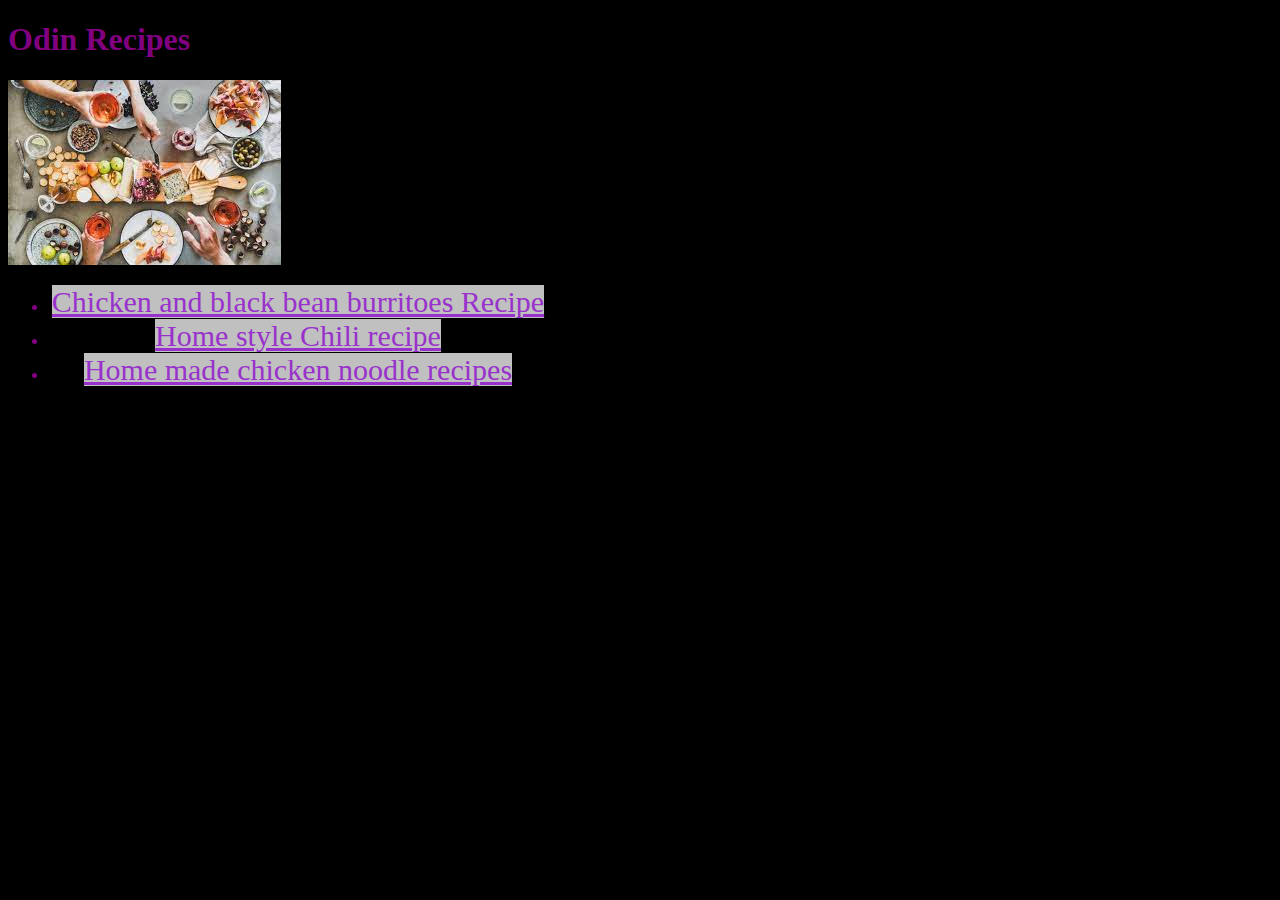
<file: index.html>
<!DOCTYPE html>
<html lang="en">
<head>
    <meta charset="UTF-8">
    <meta http-equiv="X-UA-Compatible" content="IE=edge">
    <meta name="viewport" content="width=device-width, initial-scale=1.0">
    <link rel="stylesheet" href="style.css">
    <title>Odin Recipes</title>
</head>
<body>
    <h1>Odin Recipes</h1>
    <img src="intro-image.jpeg" alt="A spread of food">
    <ul class="recipe-list">
        <li><a class="recipe" href="./recipes/chicken-and-black-bean-burritoes.html">Chicken and black bean burritoes Recipe</a></li>
        <li><a class="recipe" href="./recipes/homestyle-chili.html">Home style Chili recipe</a></li>
        <li><a class="recipe" href="./recipes/homemade-chicken-noodle-soup.html">Home made chicken noodle recipes</a></li>
    </ul>
    
</body>
</html>
</file>
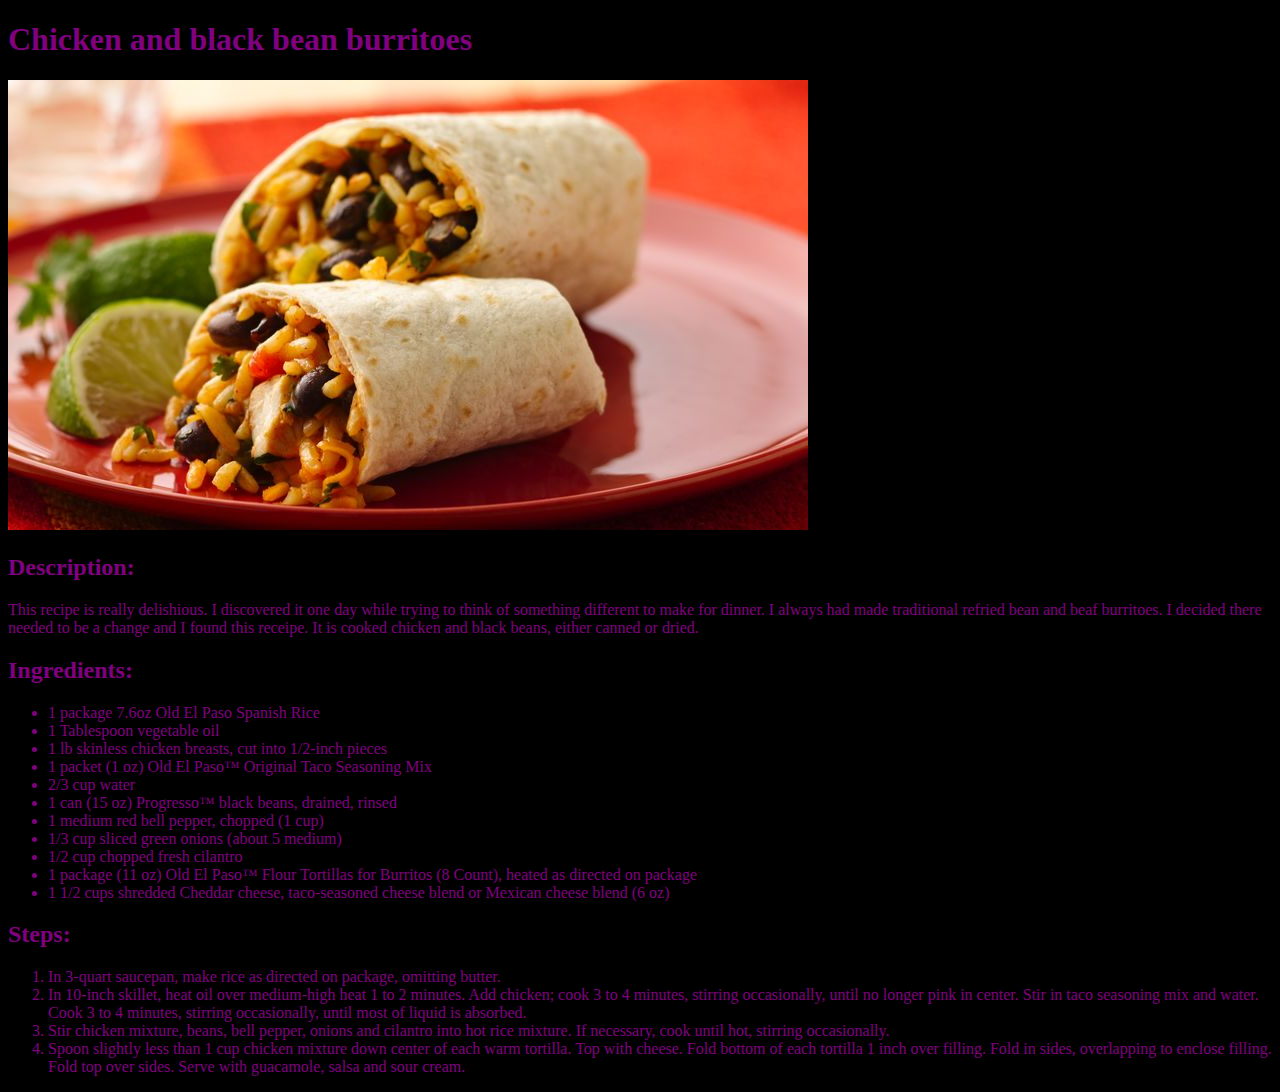
<file: recipes/chicken-and-black-bean-burritoes.html>
<!DOCTYPE html>
<html lang="en">
<head>
    <meta charset="UTF-8">
    <meta http-equiv="X-UA-Compatible" content="IE=edge">
    <meta name="viewport" content="width=device-width, initial-scale=1.0">
    <link rel="stylesheet" href="../style.css">
    <title>Chicken and black bean burrito recipe</title>
</head>
<body>
    <h1>Chicken and black bean burritoes</h1>
    <img src="chickenandblackbeanburrito.jpg" alt="A delish chicken and black bean burrito">
    <h2>Description:</h2>
    <p>This recipe is really delishious. I discovered
         it one day while trying to think of something
          different to make for dinner. I always had made traditional
        refried bean and beaf burritoes. I decided there needed to
         be a change and I found this receipe. It is cooked chicken and black beans, either canned or dried.
    </p>
    <h2>Ingredients:</h2>
    <ul>
        <li>1 package 7.6oz Old El Paso Spanish Rice</li>
        <li>1 Tablespoon vegetable oil</li>
        <li>1 lb skinless chicken breasts, cut into 1/2-inch pieces</li>
        <li>1 packet (1 oz) Old El Paso™ Original Taco Seasoning Mix</li>
        <li>2/3 cup water</li>
        <li>1 can (15 oz) Progresso™ black beans, drained, rinsed</li>
        <li>1 medium red bell pepper, chopped (1 cup)</li>
        <li>1/3 cup sliced green onions (about 5 medium)</li>
        <li>1/2 cup chopped fresh cilantro</li>
        <li>1 package (11 oz) Old El Paso™ Flour Tortillas for Burritos (8 Count), heated as directed on package</li>
        <li>1 1/2 cups shredded Cheddar cheese, taco-seasoned cheese blend or Mexican cheese blend (6 oz)</li>
    </ul>
    <h2>Steps:</h2>
    <ol>
        <li>In 3-quart saucepan, make rice as directed on package, omitting butter.</li>
        <li>In 10-inch skillet, heat oil over medium-high heat 1 to 2 minutes. Add chicken; cook 3 to 4 minutes, stirring occasionally, until no longer pink in center. Stir in taco seasoning mix and water. Cook 3 to 4 minutes, stirring occasionally, until most of liquid is absorbed.</li>
        <li>Stir chicken mixture, beans, bell pepper, onions and cilantro into hot rice mixture. If necessary, cook until hot, stirring occasionally.</li>
        <li>Spoon slightly less than 1 cup chicken mixture down center of each warm tortilla. Top with cheese. Fold bottom of each tortilla 1 inch over filling. Fold in sides, overlapping to enclose filling. Fold top over sides. Serve with guacamole, salsa and sour cream.</li>
    </ol>
           
</body>
</html>
</file>
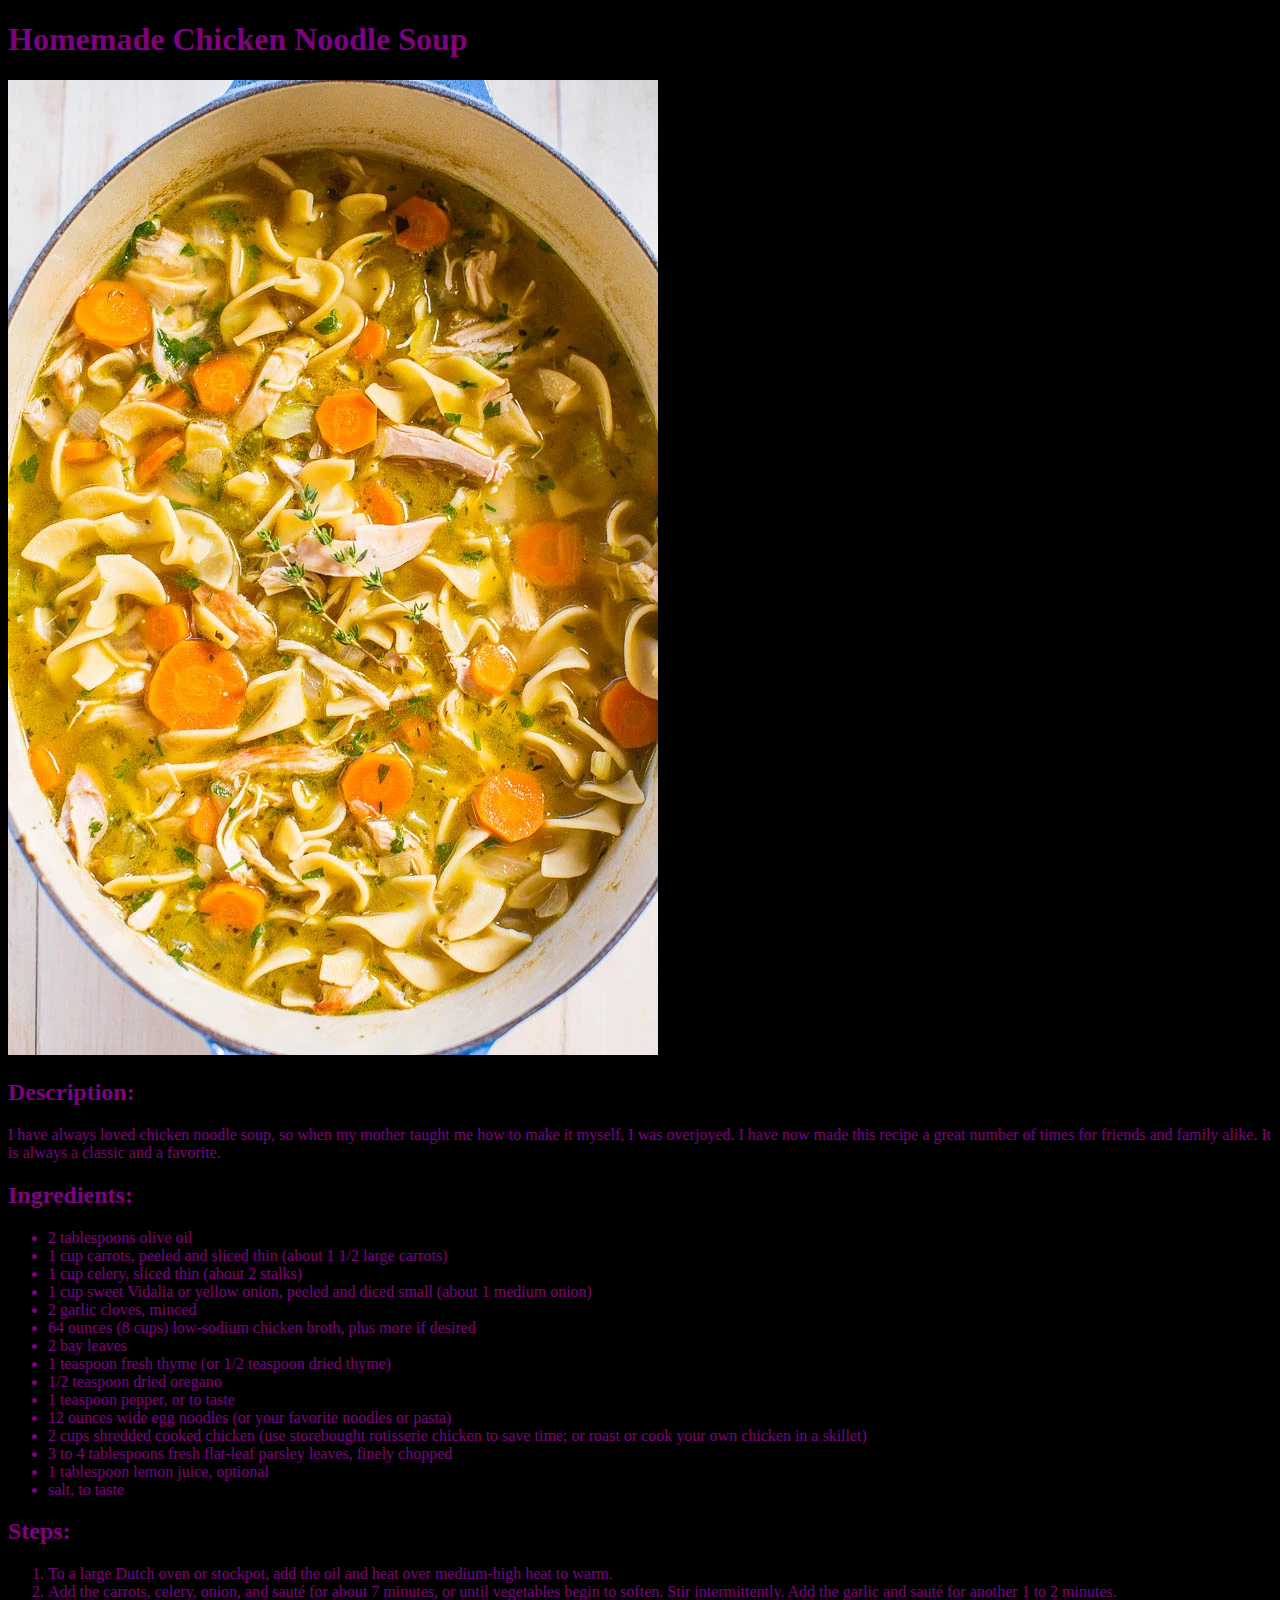
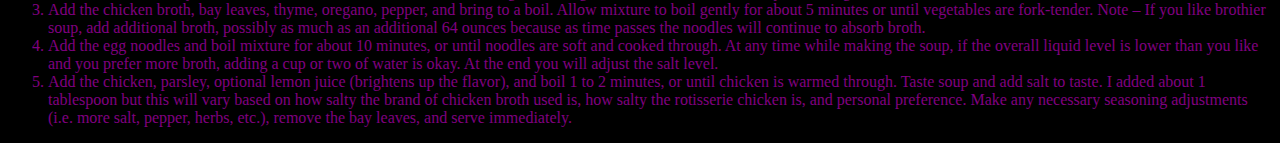
<file: recipes/homemade-chicken-noodle-soup.html>
<!DOCTYPE html>
<html lang="en">
<head>
    <meta charset="UTF-8">
    <meta http-equiv="X-UA-Compatible" content="IE=edge">
    <meta name="viewport" content="width=device-width, initial-scale=1.0">
    <link rel="stylesheet" href="../style.css">
    <title>Homemade chicken noodle soup</title>
</head>
<body>
    <h1>Homemade Chicken Noodle Soup</h1>
    <img src="chickennoodlesoup.jpg" alt="A bowl of chicken noodle soup">
    <h2>Description:</h2>
    <p>I have always loved chicken noodle soup, so when my mother
        taught me how to make it myself, I was overjoyed. I have now made this recipe
        a great number of times for friends and family alike. It is always a classic and a favorite.
    </p>
    <h2>Ingredients:</h2>
    <ul>
        <li>2 tablespoons olive oil</li>
        <li>1 cup carrots, peeled and sliced thin (about 1 1/2 large carrots)</li>
        <li>1 cup celery, sliced thin (about 2 stalks)</li>
        <li>1 cup sweet Vidalia or yellow onion, peeled and diced small (about 1 medium onion)</li>
        <li>2 garlic cloves, minced</li>
        <li>64 ounces (8 cups) low-sodium chicken broth, plus more if desired</li>
        <li>2 bay leaves</li>
        <li>1 teaspoon fresh thyme (or 1/2 teaspoon dried thyme)</li>
        <li>1/2 teaspoon dried oregano</li>
        <li>1 teaspoon pepper, or to taste</li>
        <li>12 ounces wide egg noodles (or your favorite noodles or pasta)</li>
        <li>2 cups shredded cooked chicken (use storebought rotisserie chicken to save time; or roast or cook your own chicken in a skillet)</li>
        <li>3 to 4 tablespoons fresh flat-leaf parsley leaves, finely chopped</li>
        <li>1 tablespoon lemon juice, optional</li>
        <li>salt, to taste</li>
    </ul>
    <h2>Steps:</h2>
    <ol>
        <li>To a large Dutch oven or stockpot, add the oil and heat over medium-high heat to warm.</li>
        <li>Add the carrots, celery, onion, and sauté for about 7 minutes, or until vegetables begin to soften. Stir intermittently.
            Add the garlic and sauté for another 1 to 2 minutes.</li>
        <li>Add the chicken broth, bay leaves, thyme, oregano, pepper, and bring to a boil. Allow mixture to boil gently for about 5 minutes or until vegetables are fork-tender. Note – If you like brothier soup, add additional broth, possibly as much as an additional 64 ounces because as time passes the noodles will continue to absorb broth.</li>
        <li>Add the egg noodles and boil mixture for about 10 minutes, or until noodles are soft and cooked through. At any time while making the soup, if the overall liquid level is lower than you like and you prefer more broth, adding a cup or two of water is okay. At the end you will adjust the salt level.</li>
        <li>Add the chicken, parsley, optional lemon juice (brightens up the flavor), and boil 1 to 2 minutes, or until chicken is warmed through. Taste soup and add salt to taste. I added about 1 tablespoon but this will vary based on how salty the brand of chicken broth used is, how salty the rotisserie chicken is, and personal preference. Make any necessary seasoning adjustments (i.e. more salt, pepper, herbs, etc.), remove the bay leaves, and serve immediately.</li>
    </ol>
</body>
</html>
</file>
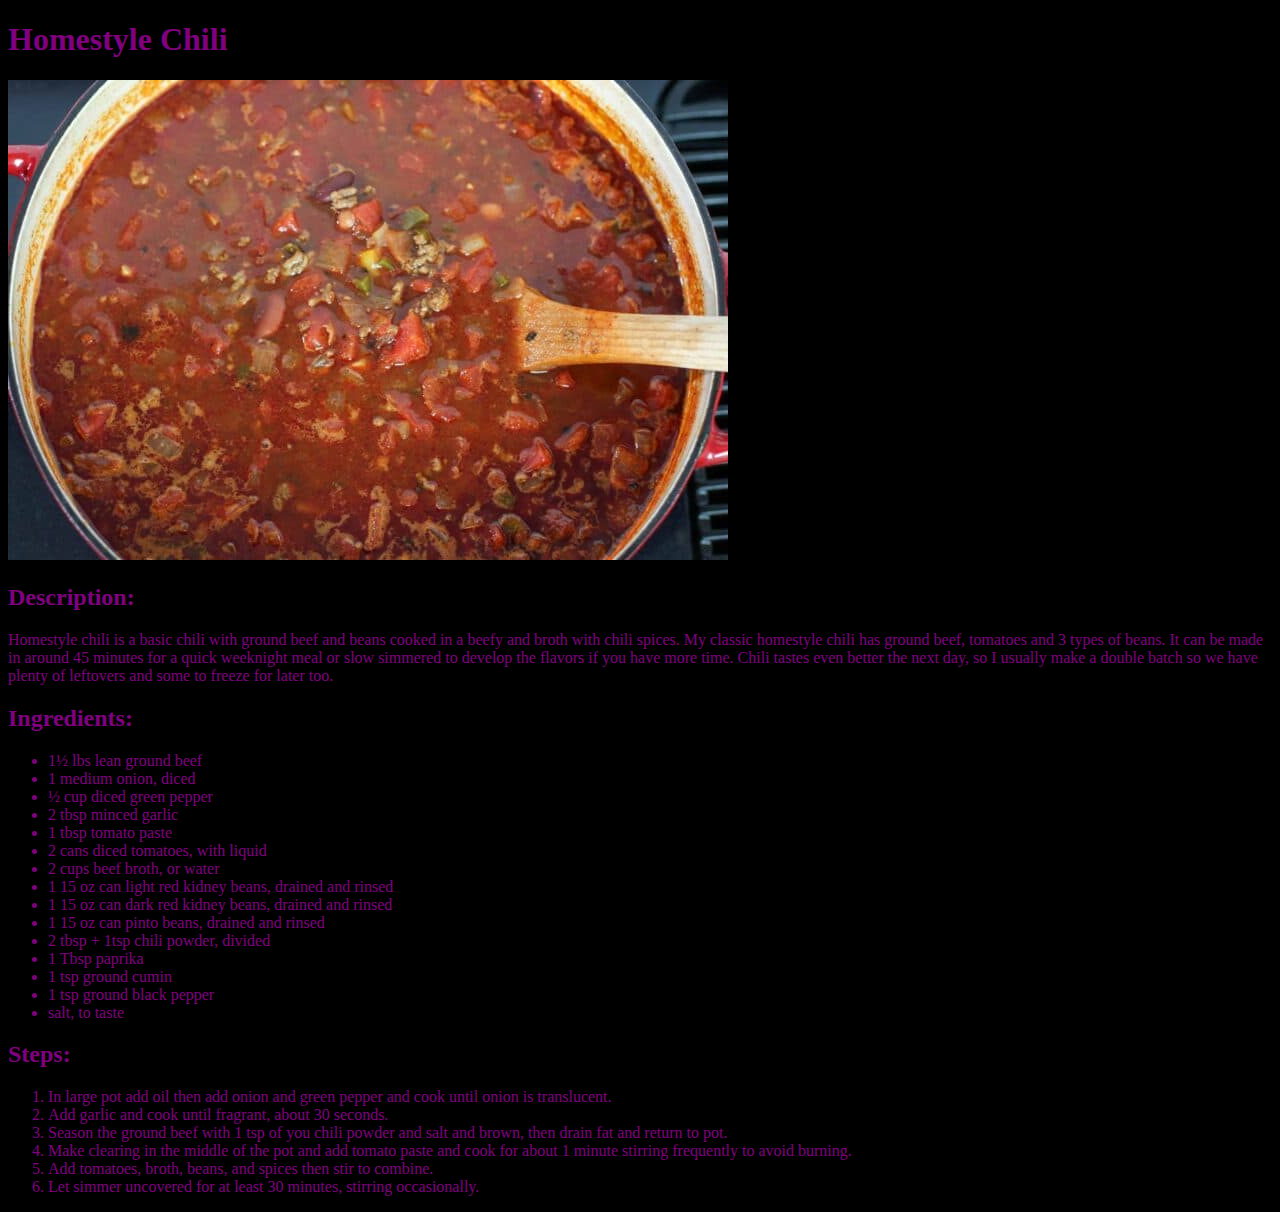
<file: recipes/homestyle-chili.html>
<!DOCTYPE html>
<html lang="en">
<head>
    <meta charset="UTF-8">
    <meta http-equiv="X-UA-Compatible" content="IE=edge">
    <meta name="viewport" content="width=device-width, initial-scale=1.0">
    <link rel="stylesheet" href="../style.css">
    <title>Homestyle Chili</title>
</head>
<body>
    <h1>Homestyle Chili</h1>
    <img src="homestyle-chili.jpg" alt="A bowl of chili">
    <h2>Description:</h2>
    <p>Homestyle chili is a basic chili with ground beef and beans cooked in a beefy and broth with chili spices. My classic homestyle chili has ground beef, tomatoes and 3 types of beans. It can be made in around 45 minutes for a quick weeknight meal or slow simmered to develop the flavors if you have more time. Chili tastes even better the next day, so I usually make a double batch so we have plenty of leftovers and some to freeze for later too.</p>
    <h2>Ingredients:</h2>
    <ul>
        <li>1½ lbs lean ground beef</li>
        <li>1 medium onion, diced</li>
        <li>½ cup diced green pepper</li>
        <li>2 tbsp minced garlic</li>
        <li>1 tbsp tomato paste</li>
        <li>2 cans diced tomatoes, with liquid</li>
        <li>2 cups beef broth, or water</li>
        <li>1 15 oz can light red kidney beans, drained and rinsed</li>
        <li>1 15 oz can dark red kidney beans, drained and rinsed</li>
        <li>1 15 oz can pinto beans, drained and rinsed</li>
        <li>2 tbsp + 1tsp chili powder, divided</li>
        <li>1 Tbsp paprika</li>
        <li>1 tsp ground cumin</li>
        <li>1 tsp ground black pepper</li>
        <li>salt, to taste</li>
    </ul>
    <h2>Steps:</h2>
    <ol>
        <li>In large pot add oil then add onion and green pepper and cook until onion is translucent.</li>
        <li>Add garlic and cook until fragrant, about 30 seconds.</li>
        <li>Season the ground beef with 1 tsp of you chili powder and salt and brown, then drain fat and return to pot.</li>
        <li>Make clearing in the middle of the pot and add tomato paste and cook for about 1 minute stirring frequently to avoid burning.</li>
        <li>Add tomatoes, broth, beans, and spices then stir to combine.</li>
        <li>Let simmer uncovered for at least 30 minutes, stirring occasionally.</li>
    </ol>
</body>
</html>
</file>
<file: style.css>
body {
    background-color: black;
    color: purple;
    font-family: 'Times New Roman', 'Verdana', serif;
}

.recipe {
    background-color: silver;
    color: darkorchid;
    font-size: 30px;
    text-align: center;
}

.recipe-list {
    height: 500px;
    text-align: center;
    width: 500px;
}
</file>
